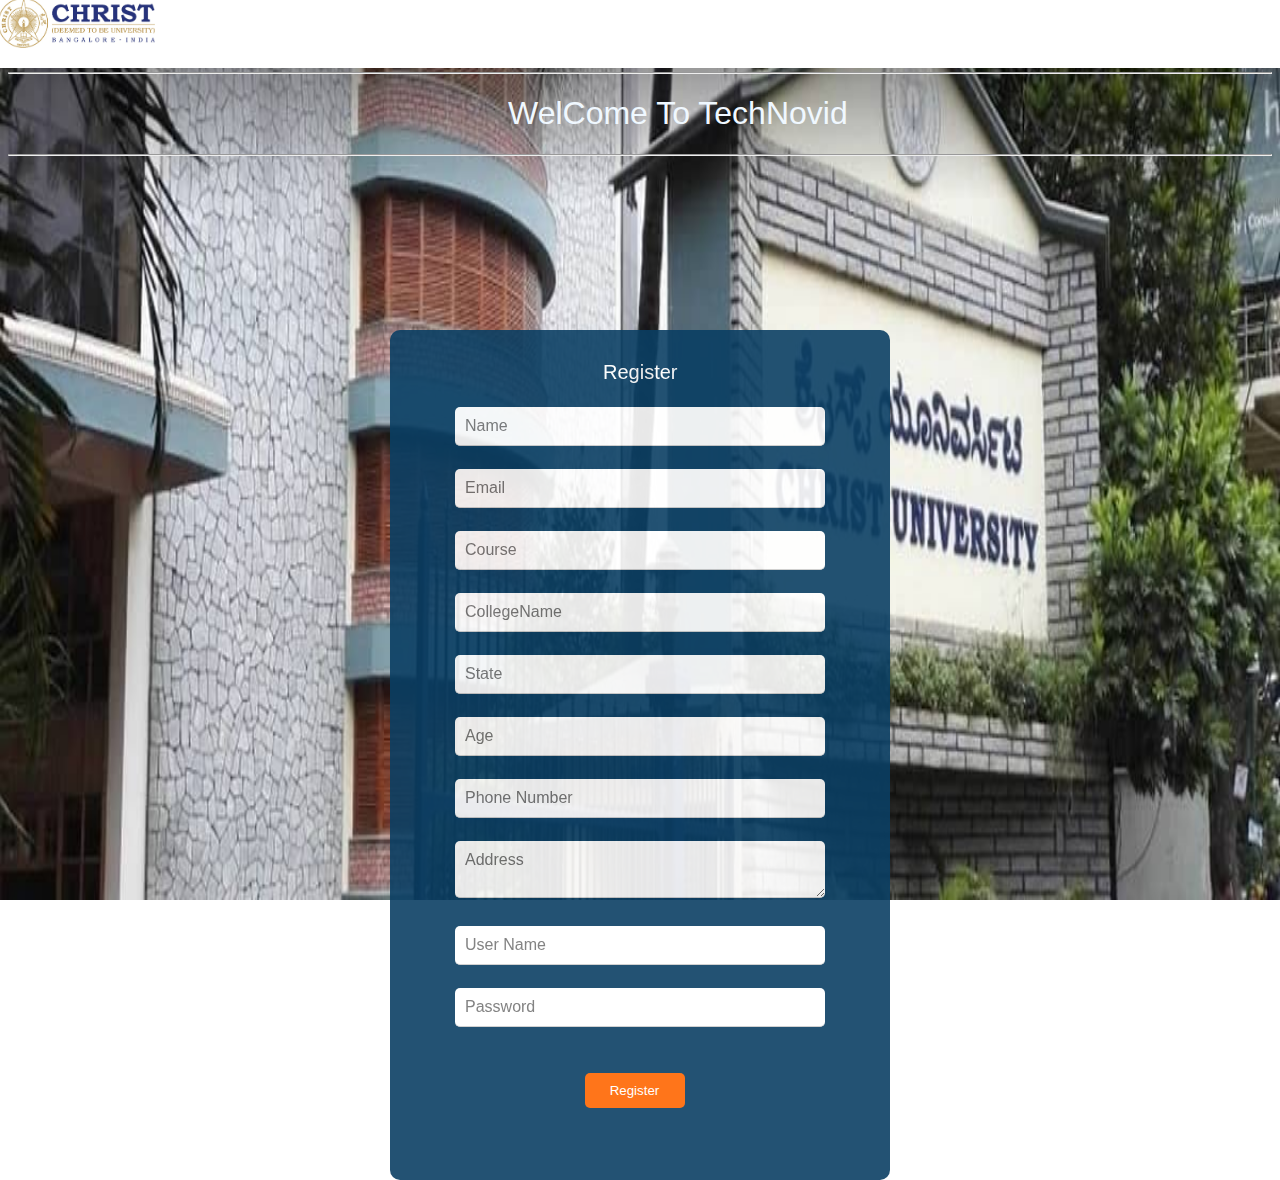
<file: index.html>
<!DOCTYPE html>
<html lang="en">
<head>
         
    <style > 
     body{
            background-image: url('christ-university.jpg');
            background-repeat: no-repeat;
            background-attachment: fixed;
            background-size: 100% 100%;
          
          } 
   * body
    {
        
        font-family: 'Gill Sans', 'Gill Sans MT', Calibri, 'Trebuchet MS', sans-serif;
        box-sizing: border-box;        
    } 
    header{
    margin-top: -10px;
    width: 1350px;
    height: 70px;
    display: flex;
    background-color: white;
    /* opacity: 0.9; */
    z-index: 5;
    border: none;
    justify-content: space-between;
    position: absolute;
    margin-left: -10px;
    }
    .input {
    font-family: 'Gill Sans', 'Gill Sans MT', Calibri, 'Trebuchet MS', sans-serif;
    width: 370px;
    font-size: medium;
    border-radius: 5px;
    box-sizing: border-box;
    
    border-top: none;
    border-left: none;
    border-right: none;
    border-bottom: 1px solid #ccc;
    background-color:white;
    color: black;
    padding: 10px;
}
button{
    margin-left: 32%;
    align-content: center;
    width: 100px;
    box-sizing: border-box;
    padding: 10px;
    background-color: #ff6600;    
    border: none;
    border-radius: 5px;
    color: white;
}
nav a{
    text-decoration: none;        
    color: #0b3f64;
    padding: 25px;
    display: inline-block;
     }
button:hover{
    cursor: pointer;
    background-color: red;

}
    .login_container  
    {
        
        margin-top: 50px;             
        position:absolute;
        border-radius: 10px;
        top: 50%;
        left: 50%;
        transform: translate(-50%, -20%);
        opacity: 0.9;
        box-sizing: content-box; 
        min-height: 850px;
        height: auto;
        width: 500px;
        padding:0px;
        background-color:#0b3f64;
    }
    .login_box{
        padding-top: 60px;
        color:white;         
        font-size: 20px;
        position:absolute;
        top: 40%;
        left: 20%;
        transform: translate(-50%, -50%);
    }
       </style>
    <meta charset="UTF-8">
    <meta http-equiv="X-UA-Compatible" content="IE=edge">
    <meta name="viewport" content="width=device-width, initial-scale=1.0">
    <title>TechNovid</title>
</head>
<body>
    <header>
        <header>
            <img style="padding-left: 5px;padding: 10px;" src="logo.jpg">        
            
            <nav class="navi" style="text-decoration:none;">
                <!-- <a href="LogIn.html">Home</a> -->
                <!-- <a href="LogIn.html">Login</a> -->
            </nav>
           
        </header>
    </header>
   
    <div style="padding-top: 20px;"><br><br>
        <hr><h1 style="color: black; font-weight: lighter;margin-left: 500px;color: aliceblue;">WelCome To TechNovid</h1><hr><br> 
       
          <div class="login_container" > 
              
             <div class="login_box" style="box-sizing: border-box;margin-left: 30%;">    

                <form  action="Login.html" onsubmit="return validation()"><br><br><br>
                <label style="color: white;margin-left:40%;">Register</label>
                <br><br>   
                
                <input class="input" type="text" id="name" placeholder="Name" onkeypress="return onlyAlphabets(event,this);" ><br><br>
                <input class="input" type="email" id="useremail"  placeholder="Email" ><br><br>
                <input class="input" type="text" id="course" placeholder="Course" ><br><br>
                <input class="input" type="text" id="collegename" placeholder="CollegeName" ><br><br>
                <input class="input" type="text" id="state" placeholder="State" ><br><br>
                <input class="input" type="number" id="age" placeholder="Age" ><br><br>
                <input  type="number" maxlength="10" id="phone" class="input" placeholder="Phone Number" ><br><br>             
                <textarea class="input" type="address" id="address" rows="2" cols="50" name="text" placeholder="Address"></textarea><br><br>
                <input class="input" type="text" id="username" placeholder="User Name" ><br><br>
                <input class="input" type="text" id="psw"  placeholder="Password" ><valid style="font-size: 15px;"></valid><br><br><br>
                <button style="margin-left:35%" title="Submit" >Register</button>
                <!-- <button style="margin-left:35%" >R</button> -->
               
            </form>
             </div>    
           </div> 
                        
    </div>
       
</body>


</html>

<script>

    
    var mname=document.getElementById('name');
    var memail=document.getElementById('useremail');    
    var mcourse=document.getElementById('course');
    var mcollege=document.getElementById('collegename');
    var mstate=document.getElementById('state');
    var mage=document.getElementById('age');
    var mnumber=document.getElementById('phone');
    var maddress=document.getElementById('address');
    var number=document.getElementById('username');    
    var mpassword=document.getElementById('psw');
    var pvalid=document.getElementsByTagName('valid');

    


    function onlyAlphabets(e, t) {
            try {
                if (window.event) {
                    var charCode = window.event.keyCode;
                }
                else if (e) {
                    var charCode = e.which;
                }
                else { return true; }
                if ((charCode > 64 && charCode < 91) || (charCode > 96 && charCode < 123))
                    return true;
                else
                    return false;
            }
            catch (err) {
                alert(err.Description);
            }
        }

    function validation()
    {
        
        if (mname.value==""){
            mname.style.border="solid 2px red";
            return false;
        }

        if (memail.value==""){
            memail.style.border="solid 2px red";
            return false;
        }
        if (mcourse.value==""){
            mcourse.style.border="solid 2px red";
            return false;
        }

        if (mcollege.value==""){
            mcollege.style.border="solid 2px red";
            return false;
        }
        if (mstate.value==""){
            mstate.style.border="solid 2px red";
            return false;
        }
        if (mage.value==""){
            mage.style.border="solid 2px red";
            return false;
        }
        if (number.value==""){
            number.style.border="solid 2px red";
            return false;
        }
        if (maddress.value=="" ){
            maddress.style.border="solid 2px red";
            return false;
        }
        if (mpassword.value==""){
            mpassword.style.border="solid 2px red";
            return false;
        }

    const key = document.getElementById("username").value
    const value = document.getElementById("useremail").value
    // const name = document.getElementById("name").value    
    console.log("Page is Ready")
    document.cookie = `${key}=${value};  path=/`

    sessionStorage.setItem(mnumber.value,memail.value);
    localStorage.setItem(mnumber.value,memail.value);        
    }

    mstate.onkeyup=function(){
if (mpassword.value!=""){
            mpassword.style.border="solid 2px white";
            
        }
    }

    mnumber.onkeydown=function()
    {
       const validphone=/^[0-9]{9}$/;
      
       if(validphone.test(mnumber.value))
       {
        mnumber.style.border="solid 1px white"; 
       }
       else{
        mnumber.style.border="solid 2px red";
       }
    }
    mage.onkeydown=function(){        
        if(age.value == 0)
       {
        mage.style.border="solid 1px red";
       }
       else{
        mage.style.border="solid 2px white";
       }
    }
   
    mname.onkeydown=function(){
        const nameregex=/^([a-zA-z]{5,12})$/;
        if(nameregex.test(mname.value))
       {
        mname.style.border="solid 1px white";
       }
       else{
        mname.style.border="solid 2px red";
       }
    }
    memail.onkeydown=function()
    {
    //    const validemail=/^([a-z0-9\.-]+)@([a-z0-9]+)\.([a-z]{1,3})$/;
       const validemail=/^([a-z0-9\.-]+)@(christuniversity)\.([a-z]{1,3})$/;
      
       if(validemail.test(memail.value))
       {
        memail.style.border="solid 1px white"; 
       }
       else{
        memail.style.border="solid 2px red";
       }
    }
    
    
    mpassword.onkeyup=function(){
        const validpsw=/^(?=.*\d)(?=.*[a-z])(?=.*[@$!%*?&])(?=.*[A-Z]).{8,}$/;
        if(validpsw.test(mpassword.value))
       {
        pvalid[0].style.display="none"; 
        mpassword.style.border="solid 1px white"; 
       }
       else{
        mpassword.style.border="solid 2px red";
        var upperCaseLetters = /[A-Z]/g;
        if(mpassword.value.match(upperCaseLetters)) {
            // pvalid[0].style.display="none";  
          
        } else {
            pvalid[0].innerText="Aleast 1 UpperCase";
            pvalid[0].style.color="red";
           
        }

        var lowerCaseLetters = /[a-z]/g;
        if(mpassword.value.match(lowerCaseLetters)) {
            // pvalid[0].style.display="none";  
          
        } else {
            pvalid[0].innerText="Aleast 1 lowerCase";
            pvalid[0].style.color="red";
           
        }
        

        var numbers = /[0-9]/g;
        if(mpassword.value.match(numbers)) {  
            // pvalid[0].style.display="none";
        } else {
            pvalid[0].innerText="Aleast 1 Digit";
            pvalid[0].style.color="red";
        }

        var numbers = /[@$!%*?&]/g;
        if(mpassword.value.match(numbers)) {  
            // pvalid[0].style.display="none";
        } else {
            pvalid[0].innerText="Aleast 1 Special character";
            pvalid[0].style.color="red";
        }

        
        if(mpassword.value.length>=8) {  
            // pvalid[0].style.display="none";
        } else {
            pvalid[0].innerText="Minimum 8 characters";
            pvalid[0].style.color="red";
        }


       }
    }

    <script src="register.js"></script>
</script>
</file>
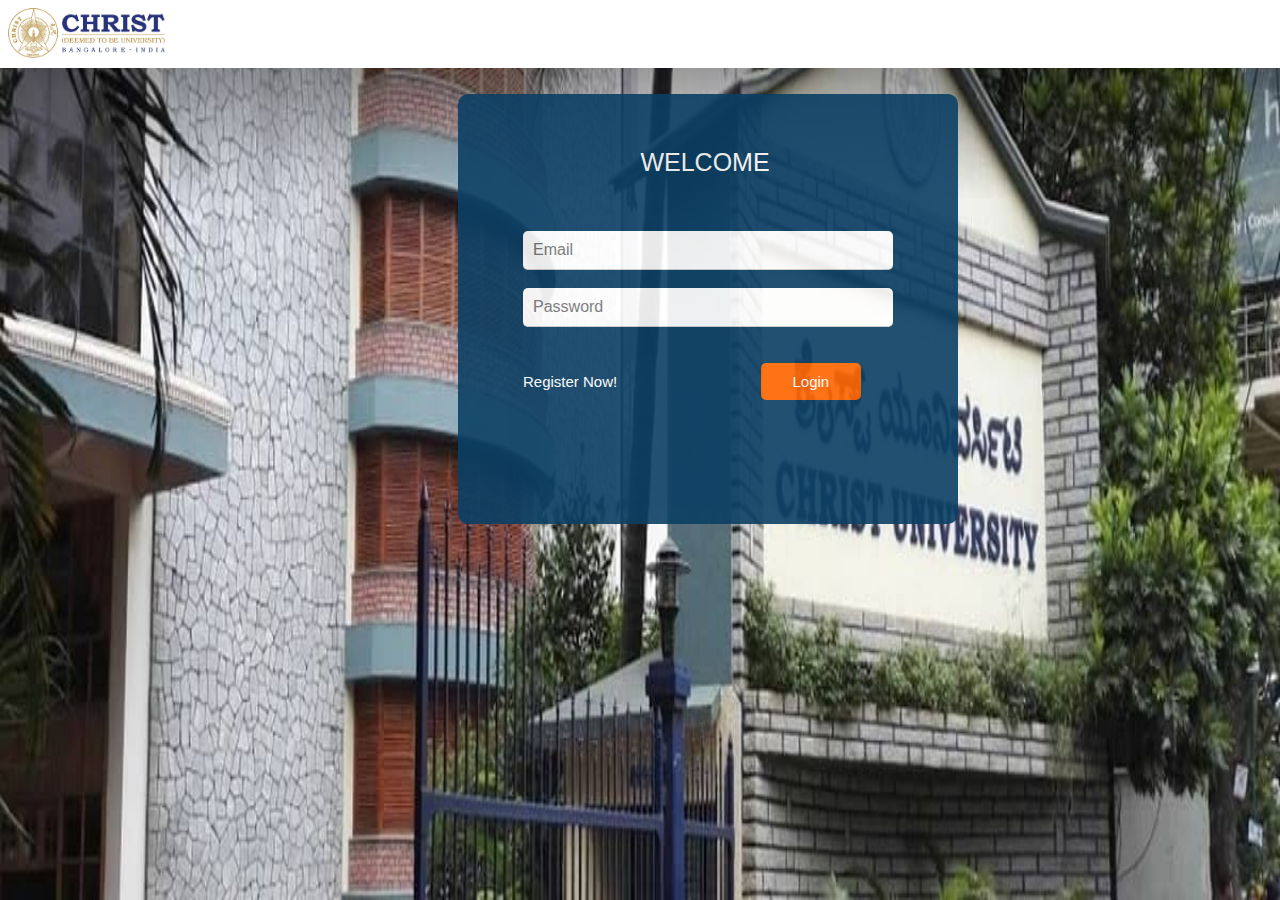
<file: LogIn.html>
<?xml version="1.0" encoding="UTF-8"?>

<!DOCTYPE html PUBLIC "-//W3C//DTD XHTML 1.0 Transitional//EN"
"http://www.w3.org/TR/xhtml1/DTD/xhtml1-transitional.dtd">

<html xmlns="http://www.w3.org/TR/xhtml1" xml:lang="en" lang="en">
   <head>
      <title>Christ (Deemed to be University)</title>
      <style>
        *{
          font-family: 'Gill Sans', 'Gill Sans MT', Calibri, 'Trebuchet MS', sans-serif;
        }
          body{
            background-image: url('christ-university.jpg');
            background-repeat: no-repeat;
            background-attachment: fixed;
            background-size: 100% 100%;
            /* backdrop-filter: blur(4x);     */
            /* backdrop-filter: grayscale(100%);            */
          }
          header{
    margin-top: -10px;
    width: 1367px;
    height: 70px;
    display: flex;
    background-color: white;
    /* opacity: 0.9; */
    z-index: 5;
    border: none;
    justify-content: space-between;
    position: fixed;
    margin-left: -10px;
    }
          .container{                   
        /* position:absolute; */
        border-radius: 10px;       
        left: 50%;
        transform: translate(90%, 20%);
        opacity: 0.9;
        box-sizing: content-box; 
        min-height: 400px;
        height: auto;
        width: 500px;
        padding-bottom:30px;
        background-color:#0b3f64;
          }
          .input {
    font-family: 'Gill Sans', 'Gill Sans MT', Calibri, 'Trebuchet MS', sans-serif;
    width: 370px;
    font-size: medium;
    border-radius: 5px;
    box-sizing: border-box;
    
    border-top: none;
    border-left: none;
    border-right: none;
    border-bottom: 1px solid #ccc;
    background-color:white;
    color: black;
    padding: 10px;
}
button{
    margin-left: 32%;
    align-content: center;
    width: 100px;
    box-sizing: border-box;
    padding: 10px;
    font-size: 15px;
    background-color: #ff6600;    
    border: none;
    border-radius: 5px;
    color: white;
}
nav a{
    text-decoration: none;        
    color: #0b3f64;
    padding: 25px;
    display: inline-block;
     }
button:hover{
    cursor: pointer;
    background-color: red;

}
      </style>
   </head>
	
   <body>
    <header>
      <img style="padding-left: 5px;padding: 10px;" src="logo.jpg">        
      <nav class="navi" style="text-decoration:none;">
          <!-- <a href="Login.html">Login</a> -->
      </nav>
     
  </header>
    <div class="container">
    <form  action="" style="color: white;margin-left:13%;" onsubmit="return validation()"><br><br><br>
        <label style="color: white;margin-left:27%;font-size: 25px;">WELCOME </label>
        <br><br><br><br>
        
        <input class="input" type="email" id="useremail"  placeholder="Email" ><br><br>

        <input class="input" type="password" id="psw"  placeholder="Password" ><br><br><br>
        <a href="index.html" style="color: white;text-decoration: none;font-size: 15px;"> Register Now!</a>
                     

        <button title="Submit" >Login</button>

        
       </form>
    </div>
   </body>
</html>
<script>
 
  var memail=document.getElementById('useremail');
  var mpassword=document.getElementById('psw');


  function validation()
  {
      if (memail.value=="" && mpassword.value==""){          
          memail.style.border="solid 2px red";
          mpassword.style.border="solid 2px red";
          return false;
      }
      

      if (memail.value==""){
          memail.style.border="solid 2px red";
          return false;
      }
     if (mpassword.value==""){
          mpassword.style.border="solid 2px red";
          return false;
      }
      memail.style.border="solid 1px white";
      mpassword.style.border="solid 1px white";
      
  }
  memail.onkeydown=function()
    {
      const validemail=/^([a-z0-9\.-]+)@([A-z]+)(university)\.([a-z]{1,3})$/;
      
      
       if(validemail.test(memail.value))
       {
        memail.style.border="solid 1px white"; 
       }
       else{
        memail.style.border="solid 2px red";
       }
    }
    mpassword.onkeydown=function()
    {
      if(mpassword.value!="")
       {
        mpassword.style.border="solid 1px white"; 
       }
       else{
        mpassword.style.border="solid 2px red";
       }
    }
   
</script>
</file>
